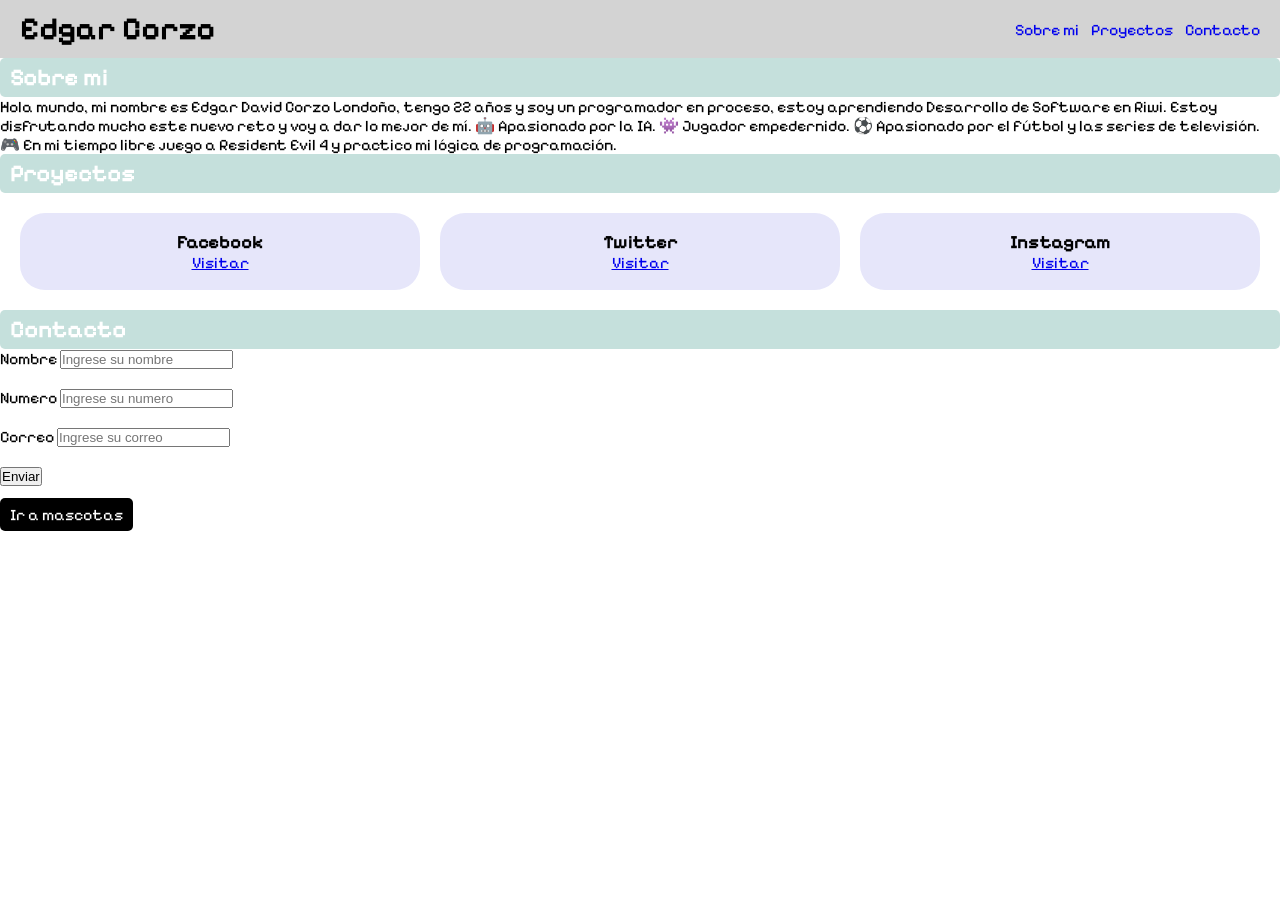
<file: index.html>
<!doctype html>
<html lang="en">
  <head>
    <meta charset="UTF-8" />
    <meta name="viewport" content="width=device-width, initial-scale=1.0" />
    <title>Pagina Principal</title>
    <link rel="stylesheet" href="style.css" />
    <link
      href="https://fonts.googleapis.com/css2?family=Pixelify+Sans:wght@400..700&family=Playfair+Display:ital,wght@0,400..900;1,400..900&display=swap"
      rel="stylesheet"
    />
  </head>

  <body>
    <header>
      <h1>Edgar Corzo</h1>
      <nav>
        <a href="#">Sobre mi</a>
        <a href="#">Proyectos</a>
        <a href="#">Contacto</a>
      </nav>
    </header>

    <main>
      <section>
        <h2 class="titulo">Sobre mi</h2>
        <p>
          Hola mundo, mi nombre es Edgar David Corzo Londoño, tengo 22 años y
          soy un programador en proceso, estoy aprendiendo Desarrollo de
          Software en Riwi. Estoy disfrutando mucho este nuevo reto y voy a dar
          lo mejor de mí. 🤖 Apasionado por la IA. 👾 Jugador empedernido. ⚽
          Apasionado por el fútbol y las series de televisión. 🎮 En mi tiempo
          libre juego a Resident Evil 4 y practico mi lógica de programación.
        </p>
      </section>

      <section>
        <h2 class="titulo">Proyectos</h2>

        <div class="proyectos-grid">
          <div class="tarjeta">
            <h3>Facebook</h3>
            <a href="https://facebook.com" target="_blank">Visitar</a>
          </div>
          <div class="tarjeta">
            <h3>Twitter</h3>
            <a href="https://twitter.com" target="_blank">Visitar</a>
          </div>
          <div class="tarjeta">
            <h3>Instagram</h3>
            <a href="https://instagram.com" target="_blank">Visitar</a>
          </div>
        </div>
      </section>

      <section>
        <h2 class="titulo">Contacto</h2>

        <form action="index.html" method="get">
          <label for="">Nombre</label>
          <input type="text" placeholder="Ingrese su nombre" /><br /><br />
          <label for="">Numero</label>
          <input type="number" placeholder="Ingrese su numero" /><br /><br />
          <label for="">Correo</label>
          <input type="email" placeholder="Ingrese su correo" /><br /><br />

          <button type="submit">Enviar</button>
        </form>
      </section>
    </main>

    <footer>
      <br />
      <a class="hipervinculo" href="mascotas.html">Ir a mascotas</a>
    </footer>
  </body>
</html>
</file>
<file: style.css>
/* Reset general - elimina márgenes y padding por defecto del navegador */
* {
    margin: 0;
    padding: 0;
    box-sizing: border-box;
}

/* Header - flexbox para distribuir el título y la navegación horizontalmente */
header {
    display: flex;
    justify-content: space-between;
    align-items: center;
    background-color: #D3D3D3;
    width: 100%;
    padding: 10px 20px;
}

/* Nav - flexbox para alinear los enlaces en fila con espacio entre ellos */
nav {
    display: flex;
    gap: 12px;
}

/* Enlaces del nav - sin subrayado */
nav a {
    text-decoration: none;
}

/* Sección de proyectos - grid de 3 columnas iguales */
.proyectos-grid {
    display: grid;
    grid-template-columns: repeat(3, 1fr);
    gap: 20px;
    padding: 20px;
}

/* Tarjeta individual de proyecto */
.tarjeta {
    background-color: #E6E6FA;
    padding: 18px;
    border-radius: 25px;
    text-align: center;
}

/* Galería de mascotas - grid de 3 columnas iguales */
.galeria {
    padding: 25px;
    display: grid;
    grid-template-columns: repeat(3, 1fr);
    gap: 25px;
}

/* Imágenes de la galería - tamaño uniforme con recorte */
.galeria img {
    width: 100%;
    height: 250px;
    object-fit: cover;
}

/* Botón de hipervínculo - estilo de enlace como botón */
.hipervinculo {
    text-decoration: none;
    color: #fff;
    background-color: black;
    padding: 7px 10px;
    border-radius: 5px;
}

/* Hipervínculo - efecto hover */
.hipervinculo:hover {
    background-color: #202424;
    color: hsl(207, 52%, 40%);
}

/* Títulos de sección - estilo con fondo de color */
.titulo {
    color: #fff;
    background-color: #C5E0DC;
    padding: 5px 10px;
    border-radius: 5px;
}

/* Estilos generales del cuerpo - fuente pixelada */
body {
    font-family: "Pixelify Sans", sans-serif;
    font-optical-sizing: auto;
    font-weight: 20;
    font-style: normal;
}

/* Imágenes generales - bordes redondeados y sombra */
img {
    border-radius: 10px;
    box-shadow: 0px 0px 5px black;
}

/* Imágenes - efecto de zoom al hacer hover */
img:hover {
    transform: scale(1.05);
    transition: transform 0.3s ease;
}

/* Fondo del cuerpo - imagen de fondo */
body{
    background-image: url("https://www.toptal.com/designers/subtlepatterns/uploads/pixel-heart.png");

}
</file>
